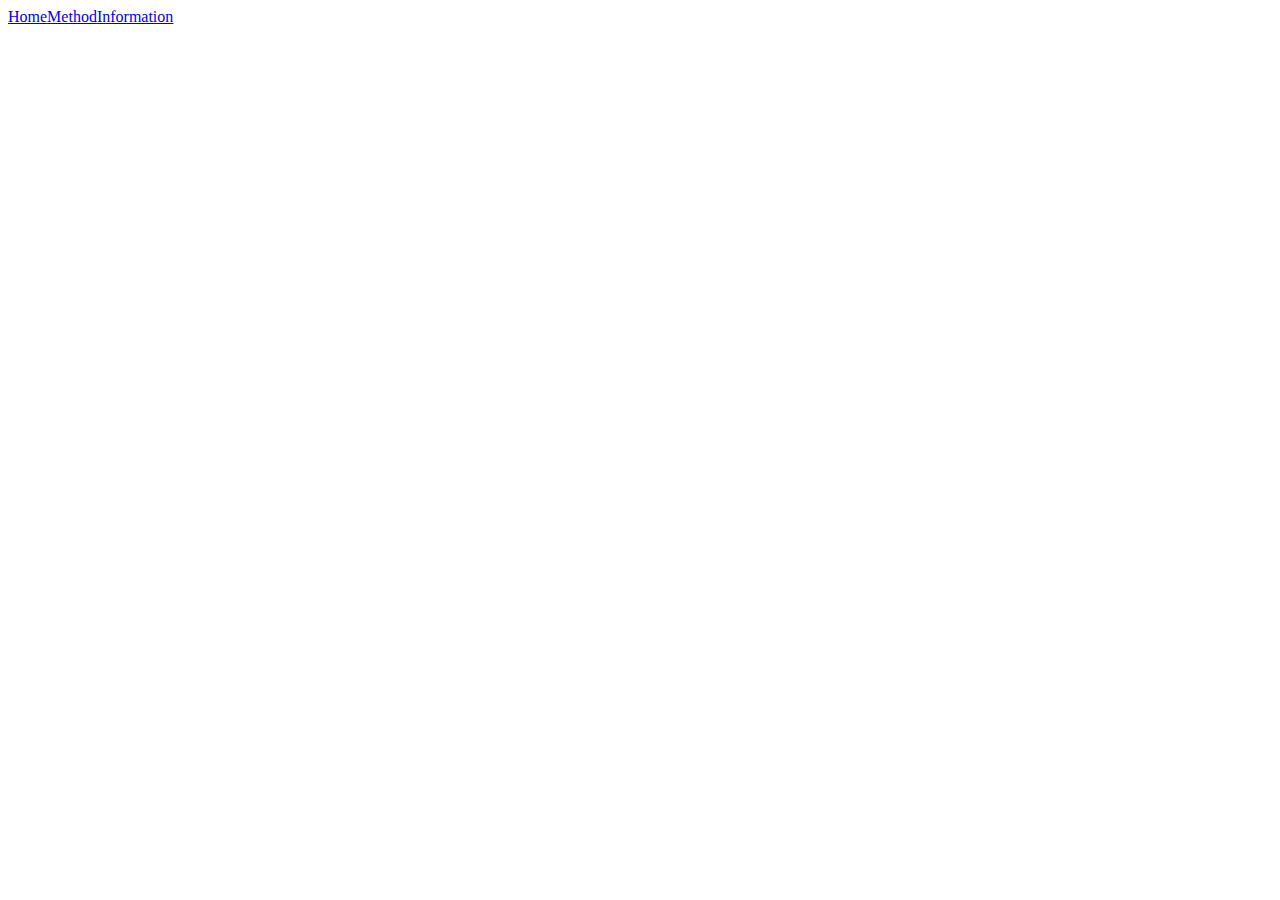
<file: docs/html/about.html>
<html lang="en">
  <head>
    <meta charset="UTF-8"/>
    <meta name="viewport" content="width=device-width, initial-scale=1.0"/>
    <meta http-equiv="X-UA-Compatible" content="ie=edge"/>
    <title>Document</title>
  </head>
  <body>
    <div class="header"><a class="title home" href="../../index.html">Home</a><a class="title method" href="method.html">Method</a><a class="title information" href="information.html">Information</a></div>
  </body>
</html>
</file>
